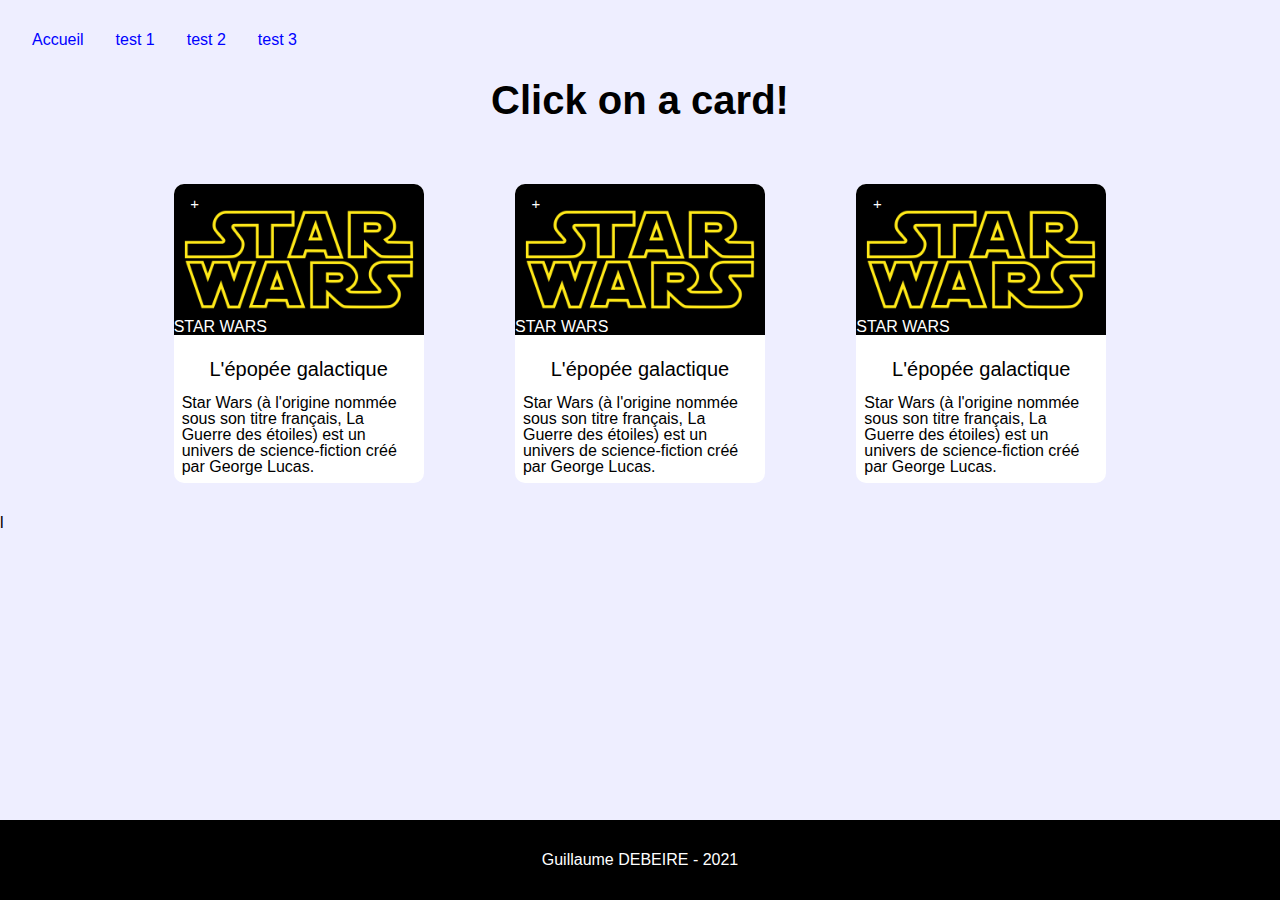
<file: tests/test-1.html>
<!DOCTYPE html>
<html lang="en">
<head>
    <meta charset="UTF-8">
    <meta http-equiv="X-UA-Compatible" content="IE=edge">
    <meta name="viewport" content="width=device-width, initial-scale=1.0">
    <link rel="stylesheet" href="../css/reset.css">
    <link rel="stylesheet" href="../css/style.css">
    <link rel="stylesheet" href="../css/style1.css">
    <title>test 1</title>
</head>
<body>
    <nav class="nav">
        <ul class="nav-list">
            <li class="nav-list-item"><a href="../index.html">Accueil</a></li>
            <li class="nav-list-item"><a href="test-1.html">test 1</a></li>
            <li class="nav-list-item"><a href="test-2.html">test 2</a></li>
            <li class="nav-list-item"><a href="test-3.html">test 3</a></li>
        </ul>
    </nav>
    <h1 class='test-title'>Click on a card!</h1>
    <div class="card-list">
        <div class="card" id="card-1">
            <div class="card-top">
                <img src="../assets/starwarslogo.png" alt="">
                <button type="button" class='button-big' id='b1'>+</button>
                <h1 class="card-top-title">STAR WARS</h1>
            </div>
            <div class="card-bottom">
                <h2 class="card-bottom-title">L'épopée galactique</h2>
                <p class="card-bottom-content">Star Wars (à l'origine nommée sous son titre français, La Guerre des étoiles) est un univers de science-fiction créé par George Lucas.</p>
            </div>
        </div>
        <div class="card" id="card-2">
            <div class="card-top">
                <img src="../assets/starwarslogo.png" alt="">
                <button type="button" class='button-big'id='b2'>+</button>
                <h1 class="card-top-title">STAR WARS</h1>
            </div>
            <div class="card-bottom">
                <h2 class="card-bottom-title">L'épopée galactique</h2>
                <p class="card-bottom-content">Star Wars (à l'origine nommée sous son titre français, La Guerre des étoiles) est un univers de science-fiction créé par George Lucas.</p>
            </div>
        </div>
        <div class="card" id="card-3">
            <div class="card-top">
                <img src="../assets/starwarslogo.png" alt="">
                <button type="button" class='button-big'id='b3'>+</button>
                <h1 class="card-top-title">STAR WARS</h1>
            </div>
            <div class="card-bottom">
                <h2 class="card-bottom-title">L'épopée galactique</h2>
                <p class="card-bottom-content">Star Wars (à l'origine nommée sous son titre français, La Guerre des étoiles) est un univers de science-fiction créé par George Lucas.</p>
            </div>
        </div>
    </div>
    <footer class='footer'>
        Guillaume DEBEIRE - 2021
    </footer>
    <script src="../js/script.js"></script>
</body>
</html>l
</file>
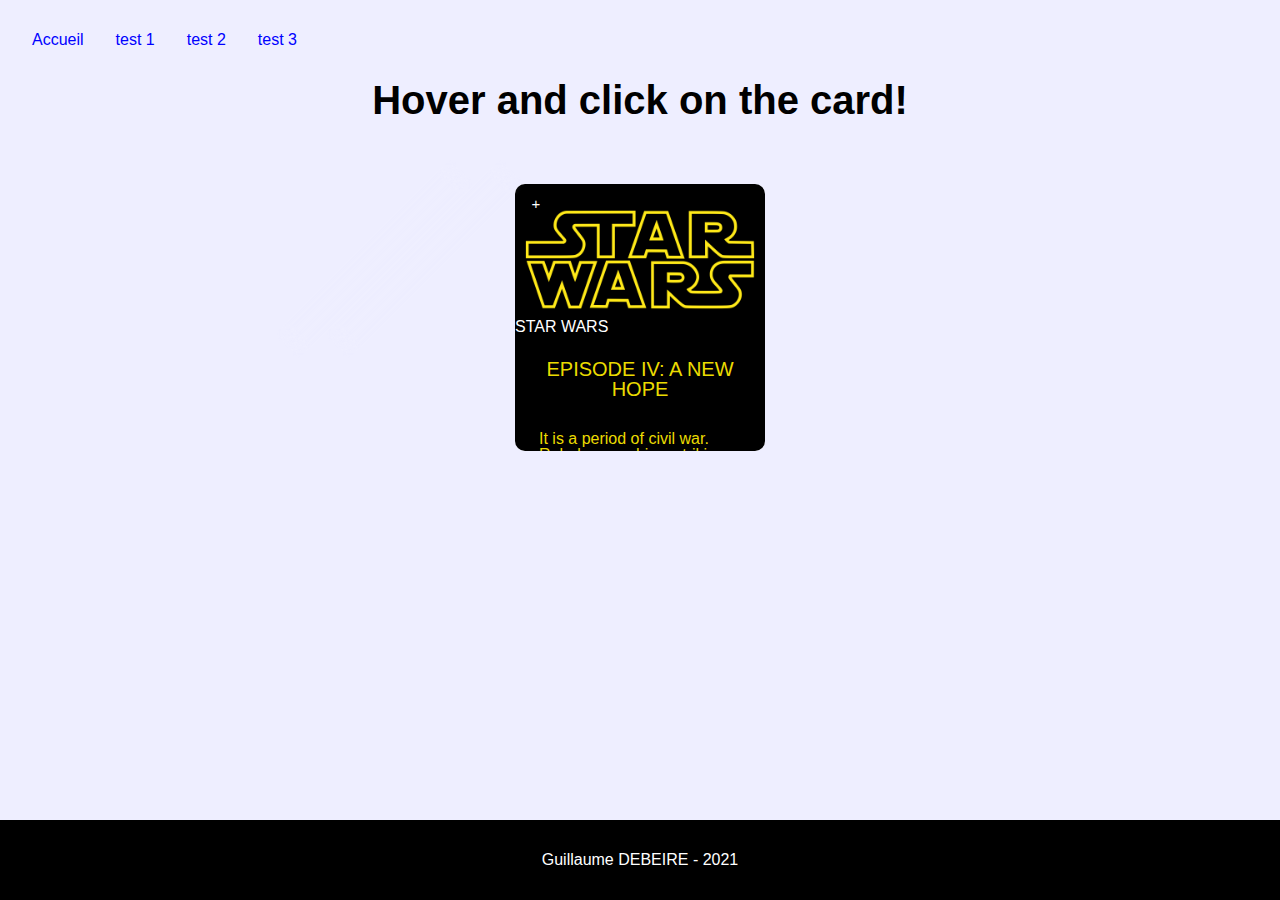
<file: tests/test-3.html>
<!DOCTYPE html>
<html lang="en">
<head>
    <meta charset="UTF-8">
    <meta http-equiv="X-UA-Compatible" content="IE=edge">
    <meta name="viewport" content="width=device-width, initial-scale=1.0">
    <link rel="stylesheet" href="../css/reset.css">
    <link rel="stylesheet" href="../css/style.css">
    <link rel="stylesheet" href="../css/style3.css">
    <title>test 3</title>
</head>
<body>
    <nav class="nav">
        <ul class="nav-list">
            <li class="nav-list-item"><a href="../index.html">Accueil</a></li>
            <li class="nav-list-item"><a href="test-1.html">test 1</a></li>
            <li class="nav-list-item"><a href="test-2.html">test 2</a></li>
            <li class="nav-list-item"><a href="test-3.html">test 3</a></li>
        </ul>
    </nav>
    
    <h1 class='test-title'>Hover and click on the card!</h1>
    <div class="card-list">
        <div class="card" id="card-1">
            <div class="card-top">
                <div class='white' id='white'></div>
                <div class='white2' id='white2'></div>
                <img src="../assets/starwarslogo.png" id="img" alt="">
                <button type="button" class='button-big' id='b1'>+</button>
                <h1 class="card-top-title" id="title">STAR WARS</h1>
            </div>
            <div class="card-bottom" id="scroll">
                <!-- <div class="card-contour"></div> -->
                <h2 class="card-bottom-title">EPISODE IV: A NEW HOPE</h2>
                <p class="card-bottom-content">It is a period of civil war. Rebel spaceships, striking from a hidden base, have won their first victory against the evil Galactic Empire. During the battle, Rebel spies managed to steal secret plans to the Empire’s ultimate weapon, the DEATH STAR, an armoured space station with enough power to destroy an entire planet. 

                Pursued by the Empire’s sinister agents, Princess Leia races home aboard her starship, custodian of the stolen plans that can save her people and restore freedom to the galaxy… <span>A A A A A A A A A A A A A A A A A A A A A A A A A A A A A A A A A A A A A A A A A A A A A A A A A A A A A A A A A A A A A A A A A A A A A A A A A A A A A A A A A A A A A A A A A A A A A A  A A A A A A  AAAAAA AAAAA AAAAAAAA  AAAAAAA AA A AAAA AAA AA   AAAAAA AAAAAAAAA AAAAAAAAA AAAA AAAAAA AAAAA  AAAAAAAAAAAAAAA AAAAAAAAAAAAAAAAAAAAAAAAAAA  AAAAAAAAAAA AAAA  AAAAA AAAAA AAAAAAA  AAAAAA AAAAAAAAAAAA AAAAAAAAAAAAAAAAAAAAAAAA AAAAAAAAA AAA AAAAAAAAAAA A AAAAA AAAAAAAAAA AAAAAA AAAAAAAAAAAA AAAAAAA AAAAA AAAAAAAAAAAAA AA AA A AAAAAAAAA AAAAAAAAA AAAAAA AAAA AA A AAAAAAAAA AAAAAAAAAAAA AAAAAA AAAAAAAAAAAAA AAAAAAAAAA AA  AAA AAAAAAAAA AAAAAAAAAAAAAAAAAAAAAAAAAAAA AAAAAAAAAAAA  AAAAAAAA   AAAAAA AAAAAAAAAAA AAAAAAAAAAAAA AAAAAAAAAAA  AAAAAAAAA AAAAAAAAAAAAAAAAAA AAAAAAAAAAAA AAAAAAAAAAA AAAAAAAAAAAAAAAAAAAAAAAAAAAAAAAAAAAAAAAAAAAAA  AAAAAAAAAAAAAAAAAAAAA AAAAAA AAAAAAAA AAAAAA AAAAAAAAAAAAAAAAAAAAAAAAAAAAAAAAAAAAAAAAAAAAAAAAAAAAAAAAAAA A AAAAAAAAAA </span></p>
            </div>
        </div>
    </div>
    <footer class='footer'>
        Guillaume DEBEIRE - 2021
    </footer>
    <script src="../js/script3.js"></script>
</body>
</html>
</file>
<file: css/style.css>
body {
    background-color: rgb(238, 238, 255);
    font-family:'Gill Sans', 'Gill Sans MT', Calibri, 'Trebuchet MS', sans-serif;
}

.footer {
    position: absolute;
    bottom: 0;
    text-align: center;
    background: black;
    color: white;
    width: 100%;
    height: 5rem;
    margin: auto;
    display: flex;
    justify-content: center;
    align-items: center;
}

.test-title {
    text-align: center;
    font-size: 40px;
    font-weight: bold;
    margin-bottom: 2rem;
}

.test-content {
    text-align: center;
    font-size: 25px;
}

.nav-list {
    display: flex;
    margin: 1rem;
}
.nav-list-item {
    text-decoration: none;
    background: transparent;
    transition: background 0.5s;
    padding: 1rem;
    border-radius: 5px;
}
.nav-list-item:hover {
    background: blue;
    color: white;
}

.nav-list-item:hover a {
    color: white;
    transition: color .5s;
}

a {
    text-decoration: none;
    color: blue
}

img {
    box-sizing: border-box;
    width: inherit;
    border-radius: inherit;
}
</file>
<file: css/style1.css>
.card-list {
    position: relative;
    width: 80vw;
    margin: auto;
    display: flex;
    height: 100%;
}

.card {
    margin: 2rem auto;
    width: 250px;
    border-radius: 10px;
    transition: all .2s;
    background-color: white;
    height: 100%;
}

.boost {
    width: 500px;
}   

.big {
    backdrop-filter: blur(60px);
    position: absolute;
    width: 80%;
    z-index: 150;
    height: 500px;
}


.card:hover {
    box-shadow: 1px 1px 3px 3px rgb(182, 182, 182);
}

.card-top {
    width: inherit;
    box-sizing: border-box;
    display: flex;
    position: relative;
    border-radius: 10px 10px 0 0;
}

.card-top-title {
    position: absolute;
    color: white;
    bottom: 0;
}

.card-bottom {
    padding: 0.5rem;
}

.card-bottom-title {
    font-size: 20px;
    text-align: center;
    margin: 1rem;
}

.button-big {
    position: absolute;
    left: 2%;
    top: 2%;
    width: 2rem;
    height: 2rem;
    border: none;
    background: transparent;
    color: white;
    border-radius: 3px;
    transition: all .2s;
    font-size: 15px;
}
.button-big:hover {
    background-color: rgba(207, 207, 207, 0.363);
}
</file>
<file: css/style3.css>
.card-list {
    position: relative;
    width: 80vw;
    margin: auto;
    display: flex;
    height: 100%;
}

.card {
    margin: 2rem auto;
    width: 250px;
    border-radius: 10px;
    transition: all .7s;
    background-color: white;
    height: 100%;
}



.card:hover {
    box-shadow: 1px 1px 3px 3px rgb(182, 182, 182);
    transition: all .3s;
    transform: scale(105%);
}

.card-top {
    width: inherit;
    box-sizing: border-box;
    display: flex;
    position: relative;
    border-radius: 10px 10px 0 0;
}

.card-top-title {
    position: absolute;
    color: white;
    bottom: 0;
    left: 0;
    transition: all 3s;
}

.card-bottom {
    padding: 0.5rem;
    position: relative;
    height: 100px;
    overflow: hidden;
    background-color: black;
    color: rgb(235, 219, 0);
    border-radius: 0 0 10px 10px;
    transition: all 10s;
}

.card-bottom-title {
    font-size: 20px;
    text-align: center;
    margin: 1rem;
}

.card-bottom-content {
    padding: 1rem;
}
.card-contour {
    position:absolute;
    width: 230px;
    height: 120px;
    background: transparent;
    box-shadow: inset 0 -18px 10px 7px white;
    border-radius: 10px;

}
span {
    color: black;

}

.button-big {
    position: absolute;
    left: 2%;
    top: 2%;
    width: 2rem;
    height: 2rem;
    border: none;
    background: transparent;
    color: white;
    border-radius: 3px;
    transition: all .2s;
    font-size: 15px;
}
.button-big:hover {
    background-color: rgba(207, 207, 207, 0.363);
}

.slide {
    transition: all 3s;
    left: 20px;
}

#img {
    transition: all 3s;
}

.zoom {
    transition: all 3s;
}

.white {
    left: -100px;
    top: -40px;
    position: absolute;
    height: 230px;
    width: 19px;
    background-color: rgb(238, 238, 255);
    /* background-color: blue; */
    transform: rotate(45deg);
    filter: blur(5px);
    transition: all .15s;
    pointer-events: none;
}

.white2 {
    left: -150px;
    top: -40px;
    position: absolute;
    height: 230px;
    width: 19px;
    background-color: rgb(238, 238, 255);
    /* background-color: blue; */
    transform: rotate(45deg);
    filter: blur(5px);
    transition: all .15s;
    pointer-events: none;
}

.flash {
    transition: all .15s;
    left: 350px;
}
</file>
